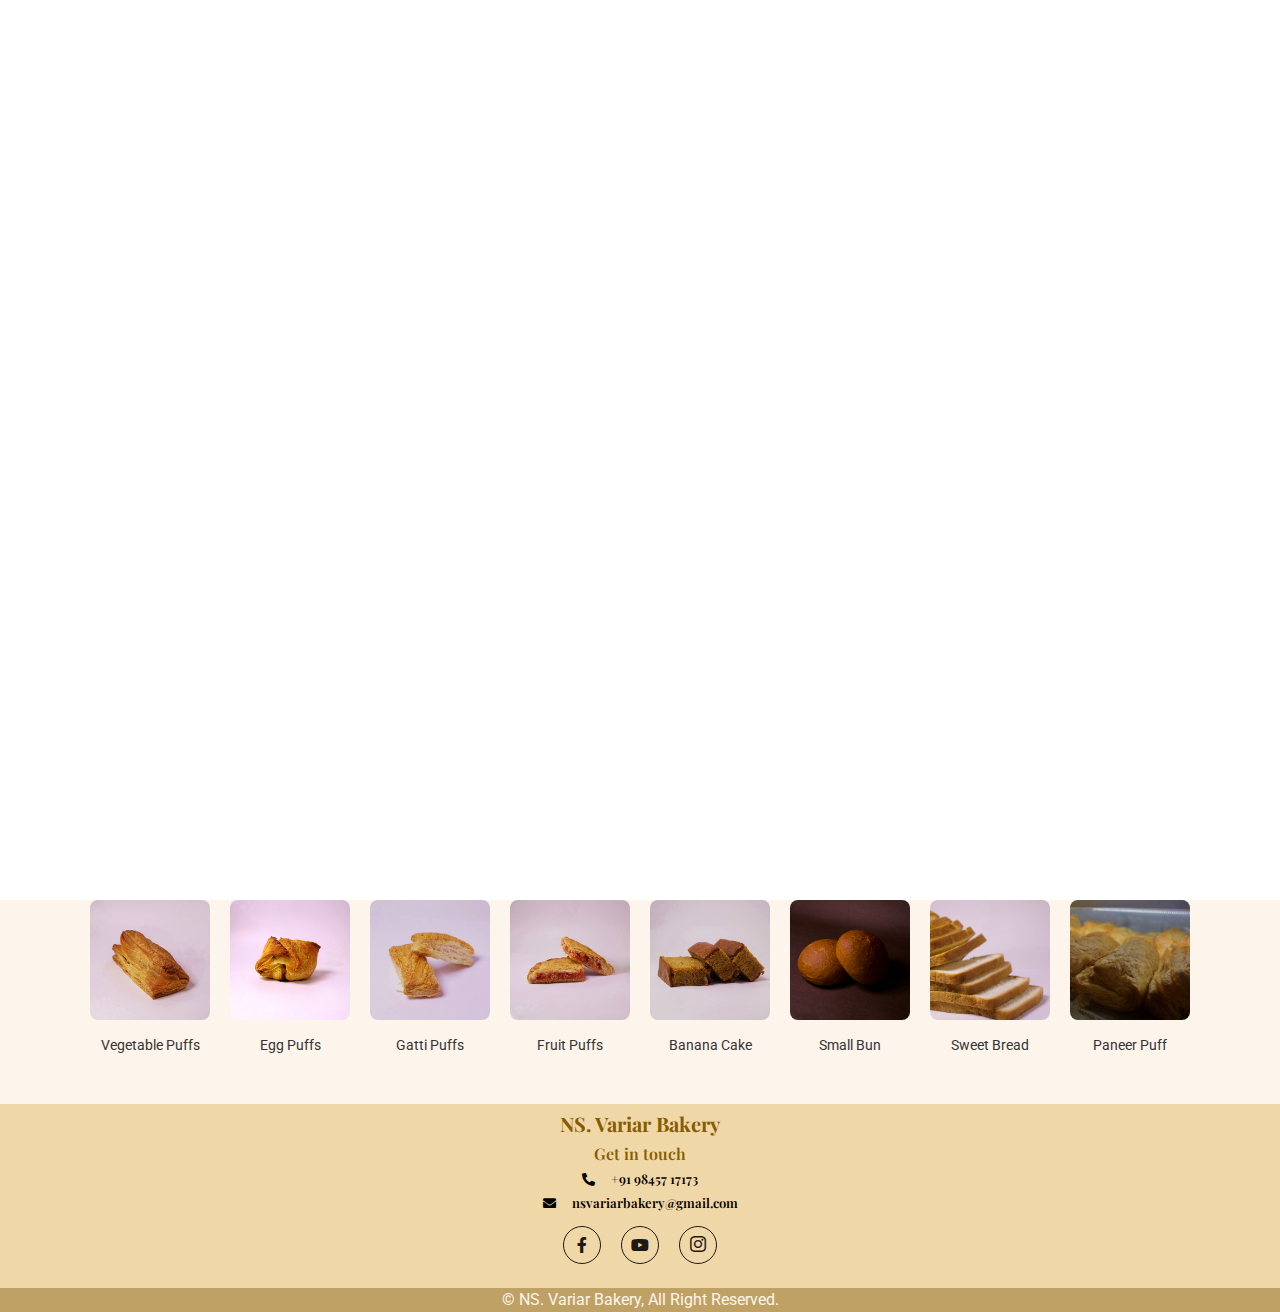
<file: products.html>
<!DOCTYPE html>
<html lang="en">

<head>
    <meta charset="utf-8">
    <title>NS. Variar Bakery</title>
    <meta name="viewport" content="width=device-width, initial-scale=1.0,maximum-scale=1.0, user-scalable=no" >
    <meta content="" name="keywords">
    <meta content="" name="description">

    <!-- Favicon -->
    <link href="img/favicon.ico" rel="icon">

    <!-- Google Web Fonts -->
    <link rel="preconnect" href="https://fonts.googleapis.com">
    <link rel="preconnect" href="https://fonts.gstatic.com" crossorigin>
    <link href="https://fonts.googleapis.com/css2?family=Roboto:wght@400;500&family=Playfair+Display:wght@600;700&display=swap" rel="stylesheet"> 

    <!-- Icon Font Stylesheet -->
    <link href="https://cdnjs.cloudflare.com/ajax/libs/font-awesome/5.10.0/css/all.min.css" rel="stylesheet">
    <link href="https://cdn.jsdelivr.net/npm/bootstrap-icons@1.4.1/font/bootstrap-icons.css" rel="stylesheet">

    <!-- Libraries Stylesheet -->
    <link href="lib/animate/animate.min.css" rel="stylesheet">
    <link href="lib/owlcarousel/assets/owl.carousel.min.css" rel="stylesheet">

    <!-- Customized Bootstrap Stylesheet -->
    <link href="css/bootstrap.min.css" rel="stylesheet">

    <!-- Template Stylesheet -->
    <link href="css/style.css" rel="stylesheet">
</head>
<body>
    <!-- Spinner Start -->
    <div id="spinner" class="show bg-white position-fixed translate-middle w-100 vh-100 top-50 start-50 d-flex align-items-center justify-content-center">
        <div class="spinner-grow text-primary" role="status"></div>
    </div>
    <!-- Spinner End -->


    


   <!-- Navbar Start -->
<nav class="navbar navbar-expand-lg navbar-dark  py-lg-0 px-lg-5" style="background: black">
    <a href="index.html" class=" ms-4 ms-lg-0">
        <div class="row">
            <h3 class="text-primary m-0">NS. Variar Bakery</h3>
        </div>
        <div class="row">
            <div class="d-none d-lg-flex">
                <div class="ps-3">
                    <p class="text-primary mb-0">+91 98457 17173</p>
                    
                </div>
            </div>
        </div>
    </a>
    <button type="button" class="navbar-toggler me-4" data-bs-toggle="collapse" data-bs-target="#navbarCollapse">
        <span class="navbar-toggler-icon"></span>
    </button>
    <div class="collapse navbar-collapse" id="navbarCollapse">
        <!-- Use ml-auto to align the nav items to the right side -->
        <div class=" navbar-nav ml-auto" style="margin-left: auto;">
            <a href="index.html" class="nav-item nav-link active">Home</a>
            <!-- <a href="about.html" class="nav-item nav-link">About</a> -->
            <a href="products.html" class="nav-item nav-link">Products</a>
            <a href="products.html#contact" class="nav-item nav-link">Contact</a>
        </div>
    </div>
</nav>
<!-- Navbar End -->
<div class="container-product bg-light py-6 pt-4 pt-0">
 
    <ul class=" nav-pills" id="category-tabs">
        <li class="tab" id="tab-all" onclick="showProducts('all')">All</li>
        <li class="tab" id="tab-cakes" onclick="showProducts('cakes')">Cake</li>
        <li class="tab" id="tab-bread" onclick="showProducts('bread')">Bread and Rusk</li>
        <li class="tab" id="tab-biscuits" onclick="showProducts('biscuits')">Biscuit</li>
        <li class="tab" id="tab-biscuits" onclick="showProducts('bun')">Bun</li>
        <li class="tab" id="tab-biscuits" onclick="showProducts('others')">Puffs and Others</li>
    </ul>

    
    <div id="product-images">
       
    </div>
</div>

<script src="js/products.js"></script>
    

<!-- Footer Start -->
<div class="footer-container container-fluid  text-light footer  mb-0 py-2 wow fadeIn" data-wow-delay="0.1s" style="background-color: #f0d7a7;">
        
            
    <div style="flex: 1;" class="col-lg-12 col-md-12 text-center ">
        <h2 class="footer1" style="color: #885b00;">NS. Variar Bakery</h2>
        <h4 class="footer2" style="color: #885b00;"> Get in touch</h4>
        <h6 class="mb-2 footer3" style="color: #000000;"><i class="fa fa-phone-alt me-3"></i>+91 98457 17173</h6>
        <h6 class="mb-2 footer3" style="color: #000000;"><i class="fa fa-envelope me-3"></i>nsvariarbakery@gmail.com</h6>
        <div class="d-flex pt-2 justify-content-center align-items-center" >
          
            
            <a class="btn btn-square btn-outline-dark rounded-circle me-1" href="https://www.facebook.com/nsvariarbakery"><i class="fab fa-facebook-f"></i></a>
            <a class="btn btn-square btn-outline-dark rounded-circle me-1" href="https://www.youtube.com/@nsvariarbakery"><i class="fab fa-youtube"></i></a>
            <a class="btn btn-square btn-outline-dark rounded-circle me-0" href="https://www.instagram.com/nsvariarbakery/"><i class="bi bi-instagram"></i></a>
        </div>
    </div>

</div>
<style>

/* For devices up to 520px */
@media (max-width: 520px) {
    
    .nav-pills {
        flex-wrap: wrap;
        text-align: center; 
    }
    .tab {
        flex-basis: calc(50% - 10px); 
    }
}
</style>
<!-- Footer End -->


<!-- Copyright Start -->
<div class="container-fluid  text-light mt-3 fadeIn" style="background: #bfa165;" data-wow-delay="0.1s">
<div id="contact" class="container">
<div class="row">
    <div class=" copyright1 text-center  mb-md-0 ">
        &copy; <a href="#"></a>NS. Variar Bakery, All Right Reserved.
    </div>

</div>
</div>
</div>
<!-- Copyright End -->


<!-- Back to Top -->
<a href="#" class="btn btn-lg btn-primary btn-lg-square rounded-circle back-to-top"><i class="bi bi-arrow-up"></i></a>


<!-- JavaScript Libraries -->
<script src="https://code.jquery.com/jquery-3.4.1.min.js"></script>
<script src="https://cdn.jsdelivr.net/npm/bootstrap@5.0.0/dist/js/bootstrap.bundle.min.js"></script>
<script src="lib/wow/wow.min.js"></script>
<script src="lib/easing/easing.min.js"></script>
<script src="lib/waypoints/waypoints.min.js"></script>
<script src="lib/counterup/counterup.min.js"></script>
<script src="lib/owlcarousel/owl.carousel.min.js"></script>

<!-- Template Javascript -->
<script src="js/main.js"></script>
</body>

</html>
</file>
<file: css/style.css>
/********** Template CSS **********/
:root {
    --primary: #EAA636;
    --secondary: #545454;
    --light: #FDF5EB;
    --dark: #1E1916;
}
body{
    overflow-x: hidden;
    width: 100vw;
    background-color:#f0d7a7;
    height: 100vh;
}

h4,
h5,
h6,
.h4,
.h5,
.h6 {
    font-weight: 600 !important;
}

.py-6 {
    padding-top: 2rem;
    padding-bottom: 2rem;
}

.my-6 {
    margin-top: 6rem;
    margin-bottom: 6rem;
}

.back-to-top {
    position: fixed;
    display: none;
    right: 30px;
    bottom: 30px;
    z-index: 99;
}


/*** Spinner ***/
#spinner {
    opacity: 0;
    visibility: hidden;
    transition: opacity .5s ease-out, visibility 0s linear .5s;
    z-index: 99999;
}

#spinner.show {
    transition: opacity .5s ease-out, visibility 0s linear 0s;
    visibility: visible;
    opacity: 1;
}


/*** Button ***/
.btn {
    font-weight: 500;
    transition: .5s;
}

.btn.btn-primary {
    color: #FFFFFF;
}

.btn-square {
    width: 38px;
    height: 38px;
}

.btn-sm-square {
    width: 32px;
    height: 32px;
}

.btn-lg-square {
    width: 48px;
    height: 48px;
}

.btn-square,
.btn-sm-square,
.btn-lg-square {
    padding: 0;
    display: flex;
    align-items: center;
    justify-content: center;
    font-weight: normal;
}


/*** Navbar ***/
.navbar .dropdown-toggle::after {
    border: none;
    content: "\f107";
    font-family: "Font Awesome 5 Free";
    font-weight: 900;
    vertical-align: middle;
    margin-left: 8px;
}

.navbar .navbar-nav .nav-link {
    padding: 20px 20px;
    color: var(--light);
    outline: none;
}

.navbar .navbar-nav .nav-link:hover,
.navbar .navbar-nav .nav-link.active {
    color: var(--primary);
}

.navbar.fixed-top {
    transition: .5s;
}

@media (max-width: 991.98px) {
    .navbar .navbar-nav {
        margin-top: 10px;
        border-top: 1px solid rgba(255, 255, 255, .3);
        background: var(--dark);
    }

    .navbar .navbar-nav .nav-link {
        padding: 10px 0;
    }
}

@media (min-width: 992px) {
    .navbar .nav-item .dropdown-menu {
        display: block;
        visibility: hidden;
        top: 100%;
        transform: rotateX(-75deg);
        transform-origin: 0% 0%;
        transition: .5s;
        opacity: 0;
    }

    .navbar .nav-item:hover .dropdown-menu {
        transform: rotateX(0deg);
        visibility: visible;
        transition: .5s;
        opacity: 1;
    }
}


/*** Header ***/
.header-carousel .owl-carousel-inner {
    position: absolute;
    width: 100%;
    height: 100%;
    top: 0;
    left: 0;
    display: flex;
    align-items: center;
    background: rgba(0, 0, 0, .5);
}

@media (max-width: 768px) {
    .header-carousel .owl-carousel-item {
        position: relative;
        min-height: 350px;
    }

    .header-carousel .owl-carousel-item img {
        position: absolute;
        width: 100%;
        height: 100%;
        object-fit: cover;
    }

    .header-carousel .owl-carousel-item p {
        font-size: 16px !important;
    }
}
@media (max-width: 1200px) {
    .header-carousel .owl-carousel-item {
        position: relative;
        min-height: 525px;
    }

    .header-carousel .owl-carousel-item img {
        position: absolute;
        width: 100%;
        height: 100%;
        object-fit: cover;
    }

    .header-carousel .owl-carousel-item p {
        font-size: 16px !important;
    }
}

.header-carousel .owl-nav {
    position: relative;
    width: 80px;
    height: 80px;
    margin: -40px auto 0 auto;
    display: flex;
    justify-content: center;
    align-items: center;
}

.header-carousel .owl-nav::before {
    position: absolute;
    content: "";
    width: 100%;
    height: 100%;
    top: 0;
    left: 0;
    background: #FFFFFF;
    transform: rotate(45deg);
}

.header-carousel .owl-nav .owl-prev,
.header-carousel .owl-nav .owl-next {
    position: relative;
    font-size: 40px;
    color: var(--primary);
    transition: .5s;
    z-index: 1;
}

.header-carousel .owl-nav .owl-prev:hover,
.header-carousel .owl-nav .owl-next:hover {
    color: var(--dark);
}

.page-header {
    margin-bottom: 6rem;
    background: linear-gradient(rgba(0, 0, 0, .5), rgba(0, 0, 0, .5)), url(../img/carousel-1.jpg) center center no-repeat;
    background-size: cover;
}

.breadcrumb-item+.breadcrumb-item::before {
    color: var(--light);
}



/*** Facts ***/
.fact-item {
    transition: .5s;
}

.fact-item:hover {
    margin-top: -10px;
    background: #FFFFFF !important;
    box-shadow: 0 0 45px rgba(0, 0, 0, .07);
}


/*** About ***/
.img-twice::before {
    position: absolute;
    content: "";
    width: 60%;
    height: 80%;
    top: 10%;
    left: 20%;
    background: var(--primary);
    border: 25px solid var(--light);
    border-radius: 6px;
    z-index: -1;
}


/*** Product ***/
.product-item {
    transition: .5s;
}

.product-item:hover {
    background: var(--primary) !important;
}

.product-item:hover * {
    color: var(--light);
}

.product-item:hover .border-primary {
    border-color: var(--light) !important;
}

.product-item .product-overlay {
    position: absolute;
    width: 100%;
    height: 0;
    top: 0;
    left: 0;
    display: flex;
    align-items: center;
    justify-content: center;
    background: rgba(0, 0, 0, .5);
    overflow: hidden;
    opacity: 0;
    transition: .5s;
}

.product-item:hover .product-overlay {
    height: 100%;
    opacity: 1;
}


/*** Team ***/
.team-item .team-text {
    position: relative;
    height: 100px;
    overflow: hidden;
}

.team-item .team-title {
    position: absolute;
    width: 100%;
    height: 100%;
    top: 0;
    left: 0;
    display: flex;
    flex-direction: column;
    align-items: center;
    justify-content: center;
    background: var(--light);
    transition: .5s;
}

.team-item:hover .team-title {
    top: -100px;
}

.team-item .team-social {
    position: absolute;
    width: 100%;
    height: 100%;
    top: 100px;
    left: 0;
    display: flex;
    align-items: center;
    justify-content: center;
    background: var(--primary);
    transition: .5s;
}

.team-item .team-social .btn {
    margin: 0 3px;
}

.team-item:hover .team-social {
    top: 0;
}


/* Testimonial Image */
.testimonial-carousel .owl-item .testimonial-item img {
    width: 60px;
    height: 60px;
}

/* Testimonial Item Styling */
.testimonial-carousel .owl-item .testimonial-item {
    background-color: white;
    border-radius: 10px;
    padding: 20px;
    height: 250px; /* Fixed height */
    display: flex;
    flex-direction: column;
    justify-content: space-between;
    overflow: hidden; /* Hide any content that exceeds */
}

/* Adjusting the text size and making it scrollable */
.testimonial-carousel .owl-item .testimonial-item p {
    flex-grow: 1; /* Allow text block to expand */
    overflow-y: auto; /* Allow scrolling for longer text */
    max-height: 180px; /* Limit the height of the text area */
    padding-right: 10px; /* Padding to ensure scrollbar is visible */
    font-size: 14px; /* Smaller text size */
    line-height: 1.5; /* Improved line spacing */
}

/* Scrollbar styling */
.testimonial-carousel .owl-item .testimonial-item p::-webkit-scrollbar {
    width: 10px; /* Thicker scrollbar */
}

.testimonial-carousel .owl-item .testimonial-item p::-webkit-scrollbar-thumb {
    background-color: #888; /* Scrollbar thumb color */
    border-radius: 5px; /* Rounded scrollbar thumb */
}

.testimonial-carousel .owl-item .testimonial-item p::-webkit-scrollbar-thumb:hover {
    background-color: #555; /* Darker thumb color on hover */
}

/* Testimonial Carousel Navigation Styling */
.testimonial-carousel .owl-nav {
    margin-top: 30px;
    display: flex;
    justify-content: center;
}

.testimonial-carousel .owl-nav .owl-prev,
.testimonial-carousel .owl-nav .owl-next {
    margin: 0 12px;
    width: 50px;
    height: 50px;
    display: flex;
    align-items: center;
    justify-content: center;
    border-radius: 50px;
    font-size: 22px;
    color: var(--light);
    background: var(--primary);
    transition: .5s;
}

/* Hover effect for navigation buttons */
.testimonial-carousel .owl-nav .owl-prev:hover,
.testimonial-carousel .owl-nav .owl-next:hover {
    color: var(--primary);
    background: var(--dark);
}

/* Highlight the center testimonial item */
.testimonial-carousel .owl-item.center .testimonial-item {
    background: var(--primary) !important;
}

.testimonial-carousel .owl-item.center .testimonial-item * {
    color: #FFFFFF !important;
}



/*** Footer ***/
.footer .btn.btn-link {
    display: block;
    margin-bottom: 5px;
    padding: 0;
    text-align: left;
    color: var(--light);
    font-weight: normal;
    text-transform: capitalize;
    transition: .3s;
}

.footer .btn.btn-link::before {
    position: relative;
    content: "\f105";
    font-family: "Font Awesome 5 Free";
    font-weight: 900;
    color: var(--light);
    margin-right: 10px;
}

.footer .btn.btn-link:hover {
    color: var(--primary);
    letter-spacing: 1px;
    box-shadow: none;
}

.copyright {
    background: #111111;
}

.copyright a {
    color: var(--primary);
}


.copyright a:hover {
    color: var(--light);
}

.card-img-top {
    height: 200px; /* Fixed height, adjust to your needs */
    object-fit: cover; /* Ensures the image covers the area without distortion */
    width: 100%; /* Ensure the width is 100% of the parent container */
}


.bg-image {
    position: absolute;
    top: 0;
    left: 0;
    width: 100%;
    height: 100%;
    object-fit: cover;
    filter: blur(8px); /* Blur effect */
    z-index: -1;
}

/* Owl Carousel Customization */
.owl-carousel {
    width: 100%;  /* Set the carousel width to  */
    position: relative;
    z-index: 1;
    display: flex;
    justify-content: center; /* Center carousel items horizontally */
}

/* Styling for the slider images */
.slider-image {
    width: 100%; /* Ensure images fit to the container width */
    height: auto;
    object-fit: cover; /* Ensure images are not distorted */
}

/* Owl item customization */
/* Animation for carousel items when hovered */
.owl-carousel .owl-item {
    transition: transform 0.5s ease-in-out, scale 0.3s ease-in-out;
    transform-origin: center;
}

.owl-carousel .owl-item:hover {
    transform: scale(1.05); /* Slight zoom-in effect */
    z-index: 2; /* Ensure hovered item comes to the front */
}

/* Styling for images inside the owl item */
.owl-carousel .owl-item img {
    width: 100%; /* Ensure the images fill the item container */
    height: auto;
    object-fit: cover; /* Maintain aspect ratio */
    pointer-events: none; /* Prevent drag on images themselves */
    border-radius: 15px;
    overflow: hidden;
    
}
/* Add idle animation for carousel items */



/* Small devices (Portrait mode) - between 280px and 426px */
@media (min-width: 280px) and (max-width: 425px) {
    .col-sm-6, .col-6 {
        width: 50%; /* 2 columns */
    }

    .row {
        display: flex;
        flex-wrap: wrap;
        justify-content: space-between;
    }
    .text_main{

        font-size: 13px;
    }
    .row .col-6:last-child {
        margin-left: auto;
        margin-right: auto;
    }

    .product {
        max-width: 100px;
        max-height: 100px;
        padding: 10px;
    }

    .container2{
        max-width: 20rem;
        
         background: linear-gradient(to bottom, #fdf9f3 50%, #f0d7a7 100%);
     
    }

    .product1 {
        max-width: 100px;
        max-height: 100px;
        aspect-ratio: 1 / 1;
    }
    
    .p2 {
        padding: .2rem;
    }
    .p3 {
        padding: 3px;
    }

    .category {

        max-width: 90px;
        max-height: 90px;
        aspect-ratio: 1 / 1;
        font-size: 13px;
        
    }

    .want {
        
        max-width: 70px;
        max-height: 70px;
        aspect-ratio: 1 / 1;
    }
    .image1{
        margin-top: 2px;
        object-fit: contain;
        max-height: 500px;
    }
    .testimonial-section {
        background-color: #fdf9f3; /* Light cream background */
        padding: 50px 0;
    }
    
    .testimonial-text {
        font-size: 1.1rem;
        color: #333333;
        line-height: 1.8;
        max-width: 800px;
        margin: 0 auto;
    }
    
    .testimonial-author {
        font-size: 1.2rem;
        margin-top: 10px;
    }
    
    /* Center align the navigation arrows vertically */
/* Center align the navigation arrows under the text */
    .carousel-controls {
        display: flex;
        justify-content: center; /* Center the arrows horizontally */
        margin-top: 20px; /* Add spacing above the arrows */
    }

    .carousel-control-prev,
    .carousel-control-next {
        position: static; /* Remove absolute positioning */
        display: inline-flex;
        margin: 0 10px; /* Add spacing between arrows */
        background-color: #a5823d; /* Golden-brown background */
        border-radius: 50%;
        width: 40px;
        height: 40px;
        justify-content: center;
        align-items: center;
        color: #fff;
    }

    .carousel-control-prev-icon,
    .carousel-control-next-icon {
        background-size: 60%; /* Adjust arrow size */
        filter: invert(100%); /* Make arrow icons white */
    }

    .carousel-control-prev:hover,
    .carousel-control-next:hover {
        background-color: #8c6f2d; /* Darken color on hover */
    }
    .service-container {
        background: linear-gradient(to bottom, #f0d7a7 50%, #fdf9f3 100%);
        transition: background 1s ease-in-out;
    }

    /* Testimonial container stays as it is */
    .testimonial-container {
        background: linear-gradient(to top, #fdf9f3 90%, #fdf9f3 100%);
        
    }
    .testimonial-text{
        font-size: small;
    }
    .footer-container{
        max-height: 13rem;
    }
    .footer-text{
        font-size: small;
    }
    .footer1{
        font-size: large;
    }
    .footer2{
        font-size: medium;
    }
    .footer3{
        font-size: small;
    }
    .copyright1{
        font-size: small;
    }
    
}
@media (min-width: 425px) {
    .col-sm-6, .col-6 {
        width: 50%; /* 2 columns */
    }

    .row {
        display: flex;
        flex-wrap: wrap;
        justify-content: space-between;
    }
    .text_main{
        font-size: 16px;
    }
    .row .col-6:last-child {
        margin-left: auto;
        margin-right: auto;
    }

    .product {
        max-width: 130px;
        max-height: 130px;
        padding: 10px;
    }

    .container2{
        max-width: 25rem;
        
         background: linear-gradient(to bottom, #fdf9f3 50%, #f0d7a7 100%);
     
    }

    .product1 {
        max-width: 100px;
        max-height: 100px;
        aspect-ratio: 1 / 1;
    }
    
    .p2 {
        padding: .4rem;
    }
    .p3 {
        padding: 3px;
    }

    .category {

        max-width: 90px;
        max-height: 90px;
        aspect-ratio: 1 / 1;
        
    }

    .want {
        max-width: 80px;
        max-height: 80px;
        aspect-ratio: 1 / 1;
    }
    .image1{
        margin-top: 2px;
        object-fit: contain;
    }
    .testimonial-section {
        background-color: #fdf9f3; /* Light cream background */
        padding: 50px 0;
    }
    
    .testimonial-text {
        font-size: 1.1rem;
        color: #333333;
        line-height: 1.8;
        max-width: 800px;
        margin: 0 auto;
    }
    
    .testimonial-author {
        font-size: 1.2rem;
        margin-top: 10px;
    }
    
    /* Center align the navigation arrows vertically */
/* Center align the navigation arrows under the text */
    .carousel-controls {
        display: flex;
        justify-content: center; /* Center the arrows horizontally */
        margin-top: 20px; /* Add spacing above the arrows */
    }

    .carousel-control-prev,
    .carousel-control-next {
        position: static; /* Remove absolute positioning */
        display: inline-flex;
        margin: 0 10px; /* Add spacing between arrows */
        background-color: #a5823d; /* Golden-brown background */
        border-radius: 50%;
        width: 40px;
        height: 40px;
        justify-content: center;
        align-items: center;
        color: #fff;
    }

    .carousel-control-prev-icon,
    .carousel-control-next-icon {
        background-size: 60%; /* Adjust arrow size */
        filter: invert(100%); /* Make arrow icons white */
    }

    .carousel-control-prev:hover,
    .carousel-control-next:hover {
        background-color: #8c6f2d; /* Darken color on hover */
    }
    .service-container {
        background: linear-gradient(to bottom, #f0d7a7 50%, #fdf9f3 100%);
        transition: background 1s ease-in-out;
    }

    /* Testimonial container stays as it is */
    .testimonial-container {
        background: linear-gradient(to top, #fdf9f3 90%, #fdf9f3 100%);
        
    }
    .testimonial-text{
        font-size: small;
    }

    .footer-text{
        font-size: small;
    }
    .footer1{
        font-size: 20px;
    }
    .footer2{
        font-size: medium;
    }
    .footer3{
        font-size: small;
    }
    .copyright1{
        font-size: small;
    }
    @media (max-width: 426px){
        .footer-container{
            max-height: 13rem;
        }
    }
    
}

/* Medium devices (Portrait mode) - between 427px and 550px */
@media (min-width: 426px) and (max-width: 550px) {
    .col-sm-6, .col-6 {
        width: 50%; /* 2 columns */
    }

    .row {
        display: flex;
        flex-wrap: wrap;
        justify-content: space-between;
    }
    .text_main{
        font-size: 18px;
    }
    .row .col-6:last-child {
        margin-left: auto;
        margin-right: auto;
    }

    .product {
        max-width: 130px;
        max-height: 130px;
        padding: 10px;
    }

    .container2{
        max-width: 25rem;
        
        background: linear-gradient(to bottom, #fdf9f3 50%, #f0d7a7 100%);
     
    }

    .product1 {
        max-width: 100px;
        max-height: 100px;
        aspect-ratio: 1 / 1;
    }
    
    .p2 {
        padding: .4rem;
    }
    .p3 {
        padding: 3px;
    }

    .category {
        max-width: 110px;
        max-height: 80px;
        aspect-ratio: 1 / 1;
        
    }

    .want {
        max-width: 80px;
        max-height: 80px;
        aspect-ratio: 1 / 1;
    }
    .image1{
        margin-top: 2px;
        object-fit: contain;
    }
    .testimonial-section {
        background-color: #fdf9f3; /* Light cream background */
        padding: 50px 0;
    }
    
    .testimonial-text {
        font-size: 1.1rem;
        color: #333333;
        line-height: 1.8;
        max-width: 800px;
        margin: 0 auto;
    }
    
    .testimonial-author {
        font-size: 1.2rem;
        margin-top: 10px;
    }
    
    /* Center align the navigation arrows vertically */
/* Center align the navigation arrows under the text */
    .carousel-controls {
        display: flex;
        justify-content: center; /* Center the arrows horizontally */
        margin-top: 20px; /* Add spacing above the arrows */
    }

    .carousel-control-prev,
    .carousel-control-next {
        position: static; /* Remove absolute positioning */
        display: inline-flex;
        margin: 0 10px; /* Add spacing between arrows */
        background-color: #a5823d; /* Golden-brown background */
        border-radius: 50%;
        width: 40px;
        height: 40px;
        justify-content: center;
        align-items: center;
        color: #fff;
    }

    .carousel-control-prev-icon,
    .carousel-control-next-icon {
        background-size: 60%; /* Adjust arrow size */
        filter: invert(100%); /* Make arrow icons white */
    }

    .carousel-control-prev:hover,
    .carousel-control-next:hover {
        background-color: #8c6f2d; /* Darken color on hover */
    }
    .service-container {
        background: linear-gradient(to bottom, #f0d7a7 50%, #fdf9f3 100%);
        transition: background 1s ease-in-out;
    }

    /* Testimonial container stays as it is */
    .testimonial-container {
        background: linear-gradient(to top, #fdf9f3 90%, #fdf9f3 100%);
        
    }
    .testimonial-text{
        font-size: 14px;
    }
    .footer-container{
        max-height: 13rem;
    }
    .footer-text{
        font-size: small;
    }
    .footer1{
        font-size: large;
    }
    .footer2{
        font-size: medium;
    }
    .footer3{
        font-size: small;
    }
    .copyright1{
        font-size: small;
    }
    
}

/* Larger devices (Landscape mode) - 551px to 767px */
@media (min-width: 550px) and (max-width: 767px) {
    .col-sm-6, .col-6 {
        width: 50%; /* 2 columns */
    }

    .row {
        display: flex;
        flex-wrap: wrap;
        justify-content: space-between;
    }
    .text_main{
        font-size: 20px;
    }
    .row .col-6:last-child {
        margin-left: auto;
        margin-right: auto;
    }

    .product {
        max-width: 150px;
        max-height: 150px;
        padding: 12px;
    }

    .container2{
        max-width: 28rem;
        
        background: linear-gradient(to bottom, #fdf9f3 50%, #f0d7a7 100%);
     
    }

    .product1 {
        max-width: 106.5px;
        max-height: 106.5px;
        aspect-ratio: 1 / 1;
    }
    
    .p2 {
        padding: .2rem;
    }
    .p3 {
        padding: 3px;
    }

    .category {
        max-width: 110px;
        max-height: 70px;
        
    }

    .want {
        max-width: 90px;
        max-height: 90px;
        aspect-ratio: 1 / 1;
    }
    .image1{
        margin-top: 2px;
        object-fit: contain;
    }
    .testimonial-section {
        background-color: #fdf9f3; /* Light cream background */
        padding: 50px 0;
    }
    
    .testimonial-text {
        font-size: 1.1rem;
        color: #333333;
        line-height: 1.8;
        max-width: 800px;
        margin: 0 auto;
    }
    
    .testimonial-author {
        font-size: 1.2rem;
        margin-top: 10px;
    }
    
    /* Center align the navigation arrows vertically */
/* Center align the navigation arrows under the text */
    .carousel-controls {
        display: flex;
        justify-content: center; /* Center the arrows horizontally */
        margin-top: 20px; /* Add spacing above the arrows */
    }

    .carousel-control-prev,
    .carousel-control-next {
        position: static; /* Remove absolute positioning */
        display: inline-flex;
        margin: 0 10px; /* Add spacing between arrows */
        background-color: #a5823d; /* Golden-brown background */
        border-radius: 50%;
        width: 40px;
        height: 40px;
        justify-content: center;
        align-items: center;
        color: #fff;
    }

    .carousel-control-prev-icon,
    .carousel-control-next-icon {
        background-size: 60%; /* Adjust arrow size */
        filter: invert(100%); /* Make arrow icons white */
    }

    .carousel-control-prev:hover,
    .carousel-control-next:hover {
        background-color: #8c6f2d; /* Darken color on hover */
    }
    .service-container {
        background: linear-gradient(to bottom, #f0d7a7 50%, #fdf9f3 100%);
        transition: background 1s ease-in-out;
    }

    /* Testimonial container stays as it is */
    .testimonial-container {
        background: linear-gradient(to top, #fdf9f3 90%, #fdf9f3 100%);
        
    }
    .testimonial-text{
        font-size: medium;
    }
    .footer-container{
        max-height: 13rem;
    }
    .footer-text{
        font-size: small;
    }
    .footer1{
        font-size: large;
    }
    .footer2{
        font-size: medium;
    }
    .footer3{
        font-size: small;
    }
    .copyright1{
        font-size: small;
    }
    @media (min-width: 650px){
        .category-container .col-sm-4{
            width: 16.66%;
        }
    }
}
@media (min-width: 767px) {
    .col-sm-6, .col-6 {
        width: 50%; /* 2 columns */
    }

    .row {
        display: flex;
        flex-wrap: wrap;
        justify-content: space-between;
    }
    .text_main{
        font-size: 22px;
    }
    .row .col-6:last-child {
        margin-left: auto;
        margin-right: auto;
    }

    .product {
        max-width: 150px;
        max-height: 150px;
        padding: 12px;
    }

    .container2{
        max-width: 28rem;
        
        background: linear-gradient(to bottom, #fdf9f3 50%, #f0d7a7 100%);
     
    }

    .product1 {
        max-width: 110px;
        max-height: 110px;
        aspect-ratio: 1 / 1;
    }
    
    .p2 {
        padding: .2rem;
    }
    .p3 {
        padding: 3px;
    }

    .category {
        max-width: 120px;
        max-height: 80px;
        
    }

    .want {
        max-width: 90px;
        max-height: 90px;
        aspect-ratio: 1 / 1;
    }
    .image1{
        margin-top: 2px;
        object-fit: contain;
    }
    .testimonial-section {
        background-color: #fdf9f3; /* Light cream background */
        padding: 50px 0;
    }
    
    .testimonial-text {
        font-size: 1.1rem;
        color: #333333;
        line-height: 1.8;
        max-width: 800px;
        margin: 0 auto;
    }
    
    .testimonial-author {
        font-size: 1.2rem;
        margin-top: 10px;
    }
    
    
    .carousel-controls {
        display: flex;
        justify-content: center; /* Center the arrows horizontally */
        margin-top: 20px; /* Add spacing above the arrows */
    }

    .carousel-control-prev,
    .carousel-control-next {
        position: static; /* Remove absolute positioning */
        display: inline-flex;
        margin: 0 10px; /* Add spacing between arrows */
        background-color: #a5823d; /* Golden-brown background */
        border-radius: 50%;
        width: 40px;
        height: 40px;
        justify-content: center;
        align-items: center;
        color: #fff;
    }

    .carousel-control-prev-icon,
    .carousel-control-next-icon {
        background-size: 60%; /* Adjust arrow size */
        filter: invert(100%); /* Make arrow icons white */
    }

    .carousel-control-prev:hover,
    .carousel-control-next:hover {
        background-color: #8c6f2d; /* Darken color on hover */
    }
    .service-container {
        background: linear-gradient(to bottom, #f0d7a7 50%, #fdf9f3 100%);
        transition: background 1s ease-in-out;
    }

    /* Testimonial container stays as it is */
    .testimonial-container {
        background: linear-gradient(to top, #fdf9f3 90%, #fdf9f3 100%);
        
    }
    .testimonial-text{
        font-size: medium;
    }
    
    .footer-text{
        font-size: small;
    }
    .footer1{
        font-size: 20px;
    }
    .footer2{
        font-size: medium;
    }
    .footer3{
        font-size: small;
    }
    .copyright1{
        font-size: small;
    }
    @media (max-width: 768px){
        .footer-container{
            max-height: 13rem;
        }
    }
}

/* Large devices - 768px and up (Landscape mode) */
@media (min-width: 768px) and (max-width: 1024px){
    .col-sm-6, .col-6 {
        width: 50%; /* 2 columns */
    }

    .row {
        display: flex;
        flex-wrap: wrap;
        justify-content: space-between;
    }
    .text_main{
        font-size: 22px;
    }
    .row .col-6:last-child {
        margin-left: auto;
        margin-right: auto;
    }

    .product {
        max-width: 150px;
        max-height: 150px;
        padding: 12px;
    }

    .container2{
        max-width: 33rem;
        
        background: linear-gradient(to bottom, #fdf9f3 50%, #f0d7a7 100%);
     
    }

    .product1 {
        max-width: 110px;
        max-height: 110px;
        aspect-ratio: 1 / 1;
    }
    
    .p2 {
        padding: .2rem;
    }
    .p3 {
        padding: 3px;
    }

    .category {
        max-width: 120px;
        max-height: 80px;
        
    }

    .want {
        max-width: 90px;
        max-height: 90px;
        aspect-ratio: 1 / 1;
    }
    .image1{
        margin-top: 2px;
        object-fit: contain;
    }
    .testimonial-section {
        background-color: #fdf9f3; /* Light cream background */
        padding: 50px 0;
    }
    
    .testimonial-text {
        font-size: 1.1rem;
        color: #333333;
        line-height: 1.8;
        max-width: 800px;
        margin: 0 auto;
    }
    
    .testimonial-author {
        font-size: 1.2rem;
        margin-top: 10px;
    }
    


    .carousel-controls {
        display: flex;
        justify-content: center; /* Center the arrows horizontally */
        margin-top: 20px; /* Add spacing above the arrows */
    }

    .carousel-control-prev,
    .carousel-control-next {
        position: static; /* Remove absolute positioning */
        display: inline-flex;
        margin: 0 10px; /* Add spacing between arrows */
        background-color: #a5823d; /* Golden-brown background */
        border-radius: 50%;
        width: 40px;
        height: 40px;
        justify-content: center;
        align-items: center;
        color: #fff;
    }

    .carousel-control-prev-icon,
    .carousel-control-next-icon {
        background-size: 60%; /* Adjust arrow size */
        filter: invert(100%); /* Make arrow icons white */
    }

    .carousel-control-prev:hover,
    .carousel-control-next:hover {
        background-color: #8c6f2d; /* Darken color on hover */
    }
    .service-container {
        background: linear-gradient(to bottom, #f0d7a7 50%, #fdf9f3 100%);
        transition: background 1s ease-in-out;
    }

    /* Testimonial container stays as it is */
    .testimonial-container {
        background: linear-gradient(to top, #fdf9f3 90%, #fdf9f3 100%);
        
    }
    .footer-container{
        max-height: 25rem;
    }
    .testimonial-text{
        font-size: medium;
    }
    
    .footer-text{
        font-size: small;
    }
    .footer1{
        font-size: large;
    }
    .footer2{
        font-size: medium;
    }
    .footer3{
        font-size: small;
    }
    .copyright1{
        font-size: small;
    }
    
}
@media (min-width: 1024px) and (max-width: 1141px){
    .col-sm-6, .col-6 {
        width: 50%; /* 2 columns */
    }

    .row {
        display: flex;
        flex-wrap: wrap;
        justify-content: space-between;
    }
    .text_main{
        font-size: 25px;
    }
    .row .col-6:last-child {
        margin-left: auto;
        margin-right: auto;
    }

    .product {
        max-width: 150px;
        max-height: 150px;
        padding: 12px;
    }

    .container2{
        max-width: 42rem;
        padding-left: 2rem;
        padding-right: 2rem;
        background: linear-gradient(to bottom, #fdf9f3 50%, #f0d7a7 100%);
     
    }

    .product1 {
        max-width: 130px;
        max-height: 130px;
        aspect-ratio: 1 / 1;
    }
    
    .p2 {
        padding: .2rem;
    }
    .p3 {
        padding: 3px;
    }

    .category {
        max-width: 120px;
        max-height: 70px;
        
    }

    .want {
        max-width: 90.5px;
        max-height: 90.5px;
        aspect-ratio: 1 / 1;
    }
    
    .testimonial-section {
        background-color: #fdf9f3; /* Light cream background */
        padding: 50px 0;
    }
    
    .testimonial-text {
        font-size: 1.1rem;
        color: #333333;
        line-height: 1.8;
        max-width: 800px;
        margin: 0 auto;
    }
    
    .testimonial-author {
        font-size: 1.2rem;
        margin-top: 10px;
    }
    
    /* Center align the navigation arrows vertically */
/* Center align the navigation arrows under the text */
    .carousel-controls {
        display: flex;
        justify-content: center; /* Center the arrows horizontally */
        margin-top: 20px; /* Add spacing above the arrows */
    }

    .carousel-control-prev,
    .carousel-control-next {
        position: static; /* Remove absolute positioning */
        display: inline-flex;
        margin: 0 10px; /* Add spacing between arrows */
        background-color: #a5823d; /* Golden-brown background */
        border-radius: 50%;
        width: 40px;
        height: 40px;
        justify-content: center;
        align-items: center;
        color: #fff;
    }

    .carousel-control-prev-icon,
    .carousel-control-next-icon {
        background-size: 60%; /* Adjust arrow size */
        filter: invert(100%); /* Make arrow icons white */
    }

    .carousel-control-prev:hover,
    .carousel-control-next:hover {
        background-color: #8c6f2d; /* Darken color on hover */
    }
    .service-container {
        background: linear-gradient(to bottom, #f0d7a7 50%, #fdf9f3 100%);
        transition: background 1s ease-in-out;
    }

    /* Testimonial container stays as it is */
    .testimonial-container {
        background: linear-gradient(to top, #fdf9f3 90%, #fdf9f3 100%);
        
    }
    .testimonial-text{
        font-size: large;
    }
    .footer-container{
        max-height: 25rem;
    }
    
    
    .copyright1{
        font-size: medium;
    }
}

@media (min-width: 1141px) and (max-width: 1520px){
    .col-sm-6, .col-6 {
        width: 50%; /* 2 columns */
    }

    .row {
        display: flex;
        flex-wrap: wrap;
        justify-content: space-between;
    }
    .text_main{
        font-size: 30px;
    }
    .row .col-6:last-child {
        margin-left: auto;
        margin-right: auto;
    }

    .product {
        max-width: 150px;
        max-height: 150px;
        padding: 12px;
    }

    .container2{
        max-width: 43rem;
        padding-left: 2rem;
        padding-right: 2rem;
        background: linear-gradient(to bottom, #fdf9f3 50%, #f0d7a7 100%);
     
    }

    .product1 {
        max-width: 140px;
        max-height: 140px;
        aspect-ratio: 1 / 1;
    }
    
    .p2 {
        padding: .2rem;
    }
    .p3 {
        padding: 3px;
    }

    .category {
        max-width: 140px;
        max-height: 80px;
        
    }

    .want {
        max-width: 100px;
        max-height: 100px;
        aspect-ratio: 1 / 1;
    }
    
    .testimonial-section {
        background-color: #fdf9f3; /* Light cream background */
        padding: 50px 0;
    }
    
    .testimonial-text {
        font-size: 1.1rem;
        color: #333333;
        line-height: 1.8;
        max-width: 800px;
        margin: 0 auto;
    }
    
    .testimonial-author {
        font-size: 1.2rem;
        margin-top: 10px;
    }
    
    /* Center align the navigation arrows vertically */
/* Center align the navigation arrows under the text */
    .carousel-controls {
        display: flex;
        justify-content: center; /* Center the arrows horizontally */
        margin-top: 20px; /* Add spacing above the arrows */
    }

    .carousel-control-prev,
    .carousel-control-next {
        position: static; /* Remove absolute positioning */
        display: inline-flex;
        margin: 0 10px; /* Add spacing between arrows */
        background-color: #a5823d; /* Golden-brown background */
        border-radius: 50%;
        width: 40px;
        height: 40px;
        justify-content: center;
        align-items: center;
        color: #fff;
    }

    .carousel-control-prev-icon,
    .carousel-control-next-icon {
        background-size: 60%; /* Adjust arrow size */
        filter: invert(100%); /* Make arrow icons white */
    }

    .carousel-control-prev:hover,
    .carousel-control-next:hover {
        background-color: #8c6f2d; /* Darken color on hover */
    }
    .service-container {
        background: linear-gradient(to bottom, #f0d7a7 50%, #fdf9f3 100%);
        transition: background 1s ease-in-out;
    }

    /* Testimonial container stays as it is */
    .testimonial-container {
        background: linear-gradient(to top, #fdf9f3 90%, #fdf9f3 100%);
        
    }
    .testimonial-text{
        font-size: large;
    }
    
    
    
    .copyright1{
        font-size: medium;
    }
}


@media (min-width: 1520px) and (max-width: 1720px){
    .col-sm-6, .col-6 {
        width: 50%; /* 2 columns */
    }

    .row {
        display: flex;
        flex-wrap: wrap;
        justify-content: space-between;
    }
    .text_main{
        font-size: 35px;
    }
    .row .col-6:last-child {
        margin-left: auto;
        margin-right: auto;
    }

    .product {
        max-width: 150px;
        max-height: 150px;
        padding: 12px;
    }

    .container2{
        max-width: 45rem;
        padding-left: 2rem;
        padding-right: 2rem;
        background: linear-gradient(to bottom, #fdf9f3 50%, #f0d7a7 100%);
     
    }

    .product1 {
        max-width: 140px;
        max-height: 140px;
        aspect-ratio: 1 / 1;
    }
    
    .p2 {
        padding: .2rem;
    }
    .p3 {
        padding: 3px;
    }

    .category {
        max-width: 150px;
        max-height: 90px;
        
    }

    .want {
        max-width: 100px;
        max-height: 100px;
        aspect-ratio: 1 / 1;
    }
    
    .testimonial-section {
        background-color: #fdf9f3; /* Light cream background */
        padding: 50px 0;
    }
    
    .testimonial-text {
        font-size: 1.1rem;
        color: #333333;
        line-height: 1.8;
        max-width: 800px;
        margin: 0 auto;
    }
    
    .testimonial-author {
        font-size: 1.2rem;
        margin-top: 10px;
    }
    
    /* Center align the navigation arrows vertically */
/* Center align the navigation arrows under the text */
    .carousel-controls {
        display: flex;
        justify-content: center; /* Center the arrows horizontally */
        margin-top: 20px; /* Add spacing above the arrows */
    }

    .carousel-control-prev,
    .carousel-control-next {
        position: static; /* Remove absolute positioning */
        display: inline-flex;
        margin: 0 10px; /* Add spacing between arrows */
        background-color: #a5823d; /* Golden-brown background */
        border-radius: 50%;
        width: 40px;
        height: 40px;
        justify-content: center;
        align-items: center;
        color: #fff;
    }

    .carousel-control-prev-icon,
    .carousel-control-next-icon {
        background-size: 60%; /* Adjust arrow size */
        filter: invert(100%); /* Make arrow icons white */
    }

    .carousel-control-prev:hover,
    .carousel-control-next:hover {
        background-color: #8c6f2d; /* Darken color on hover */
    }
    .service-container {
        background: linear-gradient(to bottom, #f0d7a7 50%, #fdf9f3 100%);
        transition: background 1s ease-in-out;
    }

    /* Testimonial container stays as it is */
    .testimonial-container {
        background: linear-gradient(to top, #fdf9f3 90%, #fdf9f3 100%);
        
    }
    .testimonial-text{
        font-size: large;
    }
    
    
    
    .copyright1{
        font-size: medium;
    }
}
@media (min-width: 1720px) and (max-width: 2000px){
    .col-sm-6, .col-6 {
        width: 50%; /* 2 columns */
    }

    .row {
        display: flex;
        flex-wrap: wrap;
        justify-content: space-between;
    }
    .text_main{
        font-size: 25px;
    }
    .row .col-6:last-child {
        margin-left: auto;
        margin-right: auto;
    }

    .product {
        max-width: 150px;
        max-height: 150px;
        padding: 12px;
    }

    .container2{
        max-width: 46rem;
        padding-left: 2rem;
        padding-right: 2rem;
        background: linear-gradient(to bottom, #fdf9f3 50%, #f0d7a7 100%);
     
    }

    .product1 {
        max-width: 130px;
        max-height: 130px;
        aspect-ratio: 1 / 1;
    }
    
    .p2 {
        padding: .2rem;
    }
    .p3 {
        padding: 3px;
    }

    .category {
        max-width: 150px;
        max-height: 100px;
        
    }

    .want {
        max-width: 100px;
        max-height: 100px;
        aspect-ratio: 1 / 1;
    }
    
    .testimonial-section {
        background-color: #fdf9f3; /* Light cream background */
        padding: 50px 0;
    }
    
    .testimonial-text {
        font-size: 1.1rem;
        color: #333333;
        line-height: 1.8;
        max-width: 800px;
        margin: 0 auto;
    }
    
    .testimonial-author {
        font-size: 1.2rem;
        margin-top: 10px;
    }
    
    /* Center align the navigation arrows vertically */
/* Center align the navigation arrows under the text */
    .carousel-controls {
        display: flex;
        justify-content: center; /* Center the arrows horizontally */
        margin-top: 20px; /* Add spacing above the arrows */
    }

    .carousel-control-prev,
    .carousel-control-next {
        position: static; /* Remove absolute positioning */
        display: inline-flex;
        margin: 0 10px; /* Add spacing between arrows */
        background-color: #a5823d; /* Golden-brown background */
        border-radius: 50%;
        width: 40px;
        height: 40px;
        justify-content: center;
        align-items: center;
        color: #fff;
    }

    .carousel-control-prev-icon,
    .carousel-control-next-icon {
        background-size: 60%; /* Adjust arrow size */
        filter: invert(100%); /* Make arrow icons white */
    }

    .carousel-control-prev:hover,
    .carousel-control-next:hover {
        background-color: #8c6f2d; /* Darken color on hover */
    }
    .service-container {
        background: linear-gradient(to bottom, #f0d7a7 50%, #fdf9f3 100%);
        transition: background 1s ease-in-out;
    }

    /* Testimonial container stays as it is */
    .testimonial-container {
        background: linear-gradient(to top, #fdf9f3 90%, #fdf9f3 100%);
        
    }
    .testimonial-text{
        font-size: large;
    }
    
    
    .footer-text{
        font-size: medium;
    }
    .footer1{
        font-size: larger;
    }
    .footer2{
        font-size: large;
    }
    .footer3{
        font-size: medium;
    }
    .copyright1{
        font-size: small;
    }
    
    .copyright1{
        font-size: medium;
    }

    
    
}
@media (min-width: 2000px){
    .col-sm-6, .col-6 {
        width: 50%; /* 2 columns */
    }

    .row {
        display: flex;
        flex-wrap: wrap;
        justify-content: space-between;
    }
    .text_main{
        font-size: 48px;
    }
    .row .col-6:last-child {
        margin-left: auto;
        margin-right: auto;
    }

    .product {
        max-width: 150px;
        max-height: 150px;
        padding: 12px;
    }

    .container2{
        max-width: 46rem;
        padding-left: 2rem;
        padding-right: 2rem;
        background: linear-gradient(to bottom, #fdf9f3 50%, #f0d7a7 100%);
     
    }

    .product1 {
        max-width: 140px;
        max-height: 140px;
        aspect-ratio: 1 / 1;
    }
    
    .p2 {
        padding: .2rem;
    }
    .p3 {
        padding: 3px;
    }

    .category {
        max-width: 170px;
        max-height: 120px;
        
    }

    .want {
        max-width: 100px;
        max-height: 100px;
        aspect-ratio: 1 / 1;
    }
    
    .testimonial-section {
        background-color: #fdf9f3; /* Light cream background */
        padding: 50px 0;
    }
    
    .testimonial-text {
        font-size: 1.1rem;
        color: #333333;
        line-height: 1.8;
        max-width: 800px;
        margin: 0 auto;
    }
    
    .testimonial-author {
        font-size: 1.2rem;
        margin-top: 10px;
    }
    
    /* Center align the navigation arrows vertically */
/* Center align the navigation arrows under the text */
    .carousel-controls {
        display: flex;
        justify-content: center; /* Center the arrows horizontally */
        margin-top: 20px; /* Add spacing above the arrows */
    }

    .carousel-control-prev,
    .carousel-control-next {
        position: static; /* Remove absolute positioning */
        display: inline-flex;
        margin: 0 10px; /* Add spacing between arrows */
        background-color: #a5823d; /* Golden-brown background */
        border-radius: 50%;
        width: 40px;
        height: 40px;
        justify-content: center;
        align-items: center;
        color: #fff;
    }

    .carousel-control-prev-icon,
    .carousel-control-next-icon {
        background-size: 60%; /* Adjust arrow size */
        filter: invert(100%); /* Make arrow icons white */
    }

    .carousel-control-prev:hover,
    .carousel-control-next:hover {
        background-color: #8c6f2d; /* Darken color on hover */
    }
    .service-container {
        background: linear-gradient(to bottom, #f0d7a7 50%, #fdf9f3 100%);
        transition: background 1s ease-in-out;
    }

    /* Testimonial container stays as it is */
    .testimonial-container {
        background: linear-gradient(to top, #fdf9f3 90%, #fdf9f3 100%);
        
    }
    .testimonial-text{
        font-size: large;
    }
    
    
    .footer-text{
        font-size: medium;
    }
    .footer1{
        font-size: larger;
    }
    .footer2{
        font-size: large;
    }
    .footer3{
        font-size: medium;
    }
    .copyright1{
        font-size: small;
    }
    
    .copyright1{
        font-size: medium;
    }
}
@media (min-width: 2220px){
    .col-sm-6, .col-6 {
        width: 50%; /* 2 columns */
    }

    .row {
        display: flex;
        flex-wrap: wrap;
        justify-content: space-between;
    }
    .text_main{
        font-size: 18px;
    }
    .row .col-6:last-child {
        margin-left: auto;
        margin-right: auto;
    }

    .product {
        max-width: 150px;
        max-height: 150px;
        padding: 12px;
    }

    .container2{
        max-width: 46rem;
        padding-left: 2rem;
        padding-right: 2rem;
        background: linear-gradient(to bottom, #fdf9f3 50%, #f0d7a7 100%);
     
    }


    .product1 {
        max-width: 140px;
        max-height: 140px;
        aspect-ratio: 1 / 1;
    }
    
    .p2 {
        padding: .2rem;
    }
    .p3 {
        padding: 3px;
    }

    .category {
        max-width: 130px;
        max-height: 80px;
        
    }

    .want {
        max-width: 100px;
        max-height: 100px;
        aspect-ratio: 1 / 1;
    }
    
    .testimonial-section {
        background-color: #fdf9f3; /* Light cream background */
        padding: 50px 0;
    }
    
    .testimonial-text {
        font-size: 1.1rem;
        color: #333333;
        line-height: 1.8;
        max-width: 800px;
        margin: 0 auto;
    }
    
    .testimonial-author {
        font-size: 1.2rem;
        margin-top: 10px;
    }
    
    /* Center align the navigation arrows vertically */
/* Center align the navigation arrows under the text */
    .carousel-controls {
        display: flex;
        justify-content: center; /* Center the arrows horizontally */
        margin-top: 20px; /* Add spacing above the arrows */
    }

    .carousel-control-prev,
    .carousel-control-next {
        position: static; /* Remove absolute positioning */
        display: inline-flex;
        margin: 0 10px; /* Add spacing between arrows */
        background-color: #a5823d; /* Golden-brown background */
        border-radius: 50%;
        width: 40px;
        height: 40px;
        justify-content: center;
        align-items: center;
        color: #fff;
    }

    .carousel-control-prev-icon,
    .carousel-control-next-icon {
        background-size: 60%; /* Adjust arrow size */
        filter: invert(100%); /* Make arrow icons white */
    }

    .carousel-control-prev:hover,
    .carousel-control-next:hover {
        background-color: #8c6f2d; /* Darken color on hover */
    }
    .service-container {
        background: linear-gradient(to bottom, #f0d7a7 50%, #fdf9f3 100%);
        transition: background 1s ease-in-out;
    }

    /* Testimonial container stays as it is */
    .testimonial-container {
        background: linear-gradient(to top, #fdf9f3 90%, #fdf9f3 100%);
        
    }
    .testimonial-text{
        font-size: large;
    }
    
    
    .footer-text{
        font-size: medium;
    }
    .footer1{
        font-size: larger;
    }
    .footer2{
        font-size: large;
    }
    .footer3{
        font-size: medium;
    }
    .copyright1{
        font-size: small;
    }
    
    .copyright1{
        font-size: medium;
    }
}
.nav-pills {
    list-style-type: none;
    padding: 0;
    margin: 0;
    display: flex;
    justify-content: center;
}

.nav-pills .tab {
    background-color: #f1f1f1;
    padding: 15px 15px;
    margin-right: 5px;
    cursor: pointer;
    border-radius: 5px;
    transition: background-color 0.3s;
}

.nav-pills .tab:hover,
.nav-pills .tab.selected {
    background-color: #bd903d;
    color: white;
}

/* Style for the product images container */
#product-images {
    display: flex;
    flex-wrap: wrap;
    justify-content: center;
    margin-top: 20px;
    transition: opacity 0.5s ease;
}

/* Product Image styling */
#product-images img {
    width: 120px;
    height: 120px;
    margin: 10px;
    border-radius: 8px;
    object-fit: cover;
}

/* Responsive grid layout */
@media (min-width: 1200px) {
    #product-images {
        grid-template-columns: repeat(5, 1fr);
    }
}

@media (max-width: 992px) {
    #product-images {
        grid-template-columns: repeat(3, 1fr);
    }
}

@media (max-width: 576px) {
    #product-images {
        grid-template-columns: repeat(2, 1fr);
    }
}
</file>
